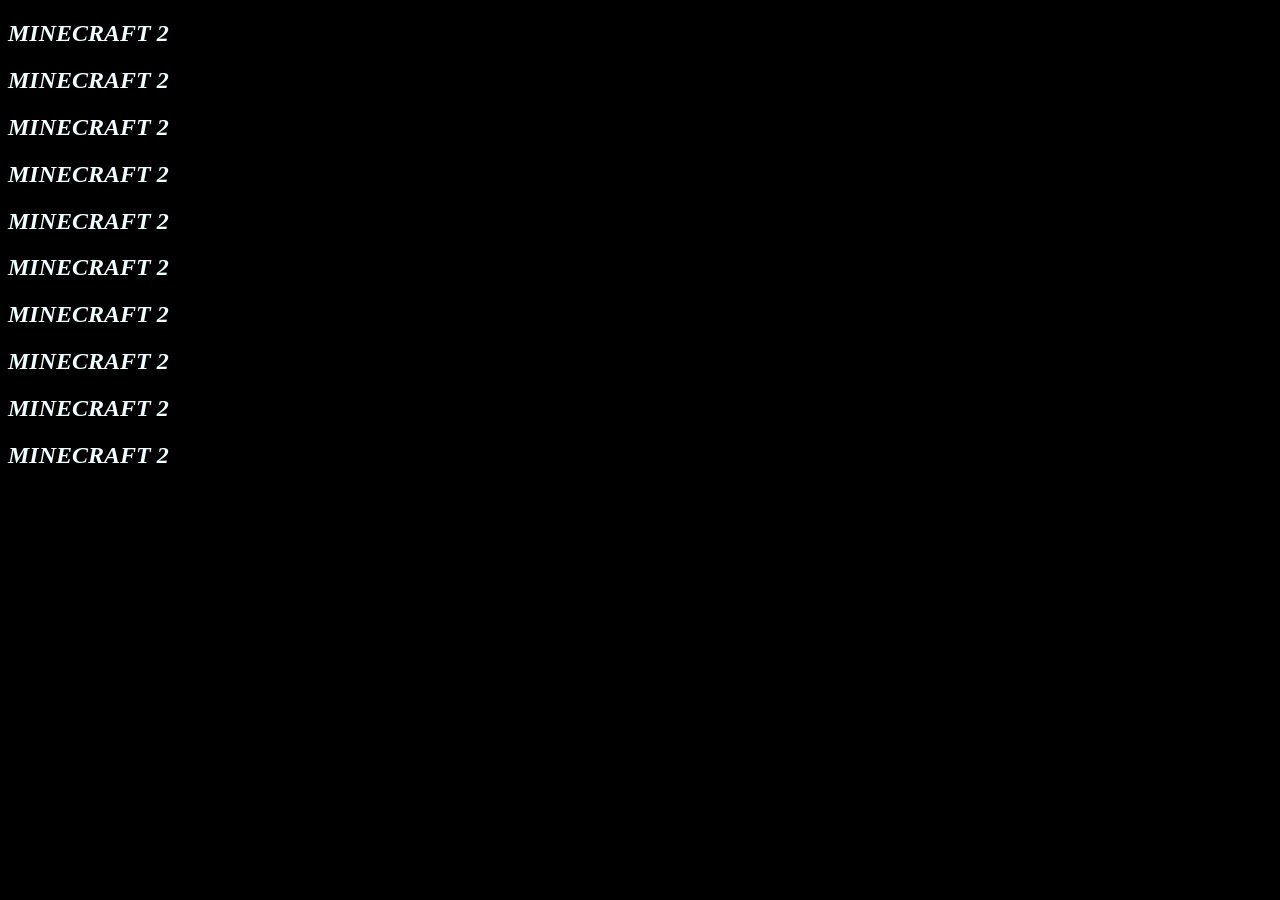
<file: syntax-selectors/internal/index.html>
<!DOCTYPE html>
<html lang="en">
<head>
    <meta charset="UTF-8">
    <meta name="viewport" content="width=device-width, initial-scale=1.0">
    <title> Internal </title>
   <style>
        body{
            color: azure;
            font-style: italic;
        }
        body{
            background-color: black;
        }
    </style>
    
</head>

<body>
   <h2>MINECRAFT 2</h2>
   <h2>MINECRAFT 2</h2>
   <h2>MINECRAFT 2</h2>
   <h2>MINECRAFT 2</h2>
   <h2>MINECRAFT 2</h2>
   <h2>MINECRAFT 2</h2>
   <h2>MINECRAFT 2</h2>
   <h2>MINECRAFT 2</h2>
   <h2>MINECRAFT 2</h2>
   <h2>MINECRAFT 2</h2>
    
</body>
</html>
</file>
